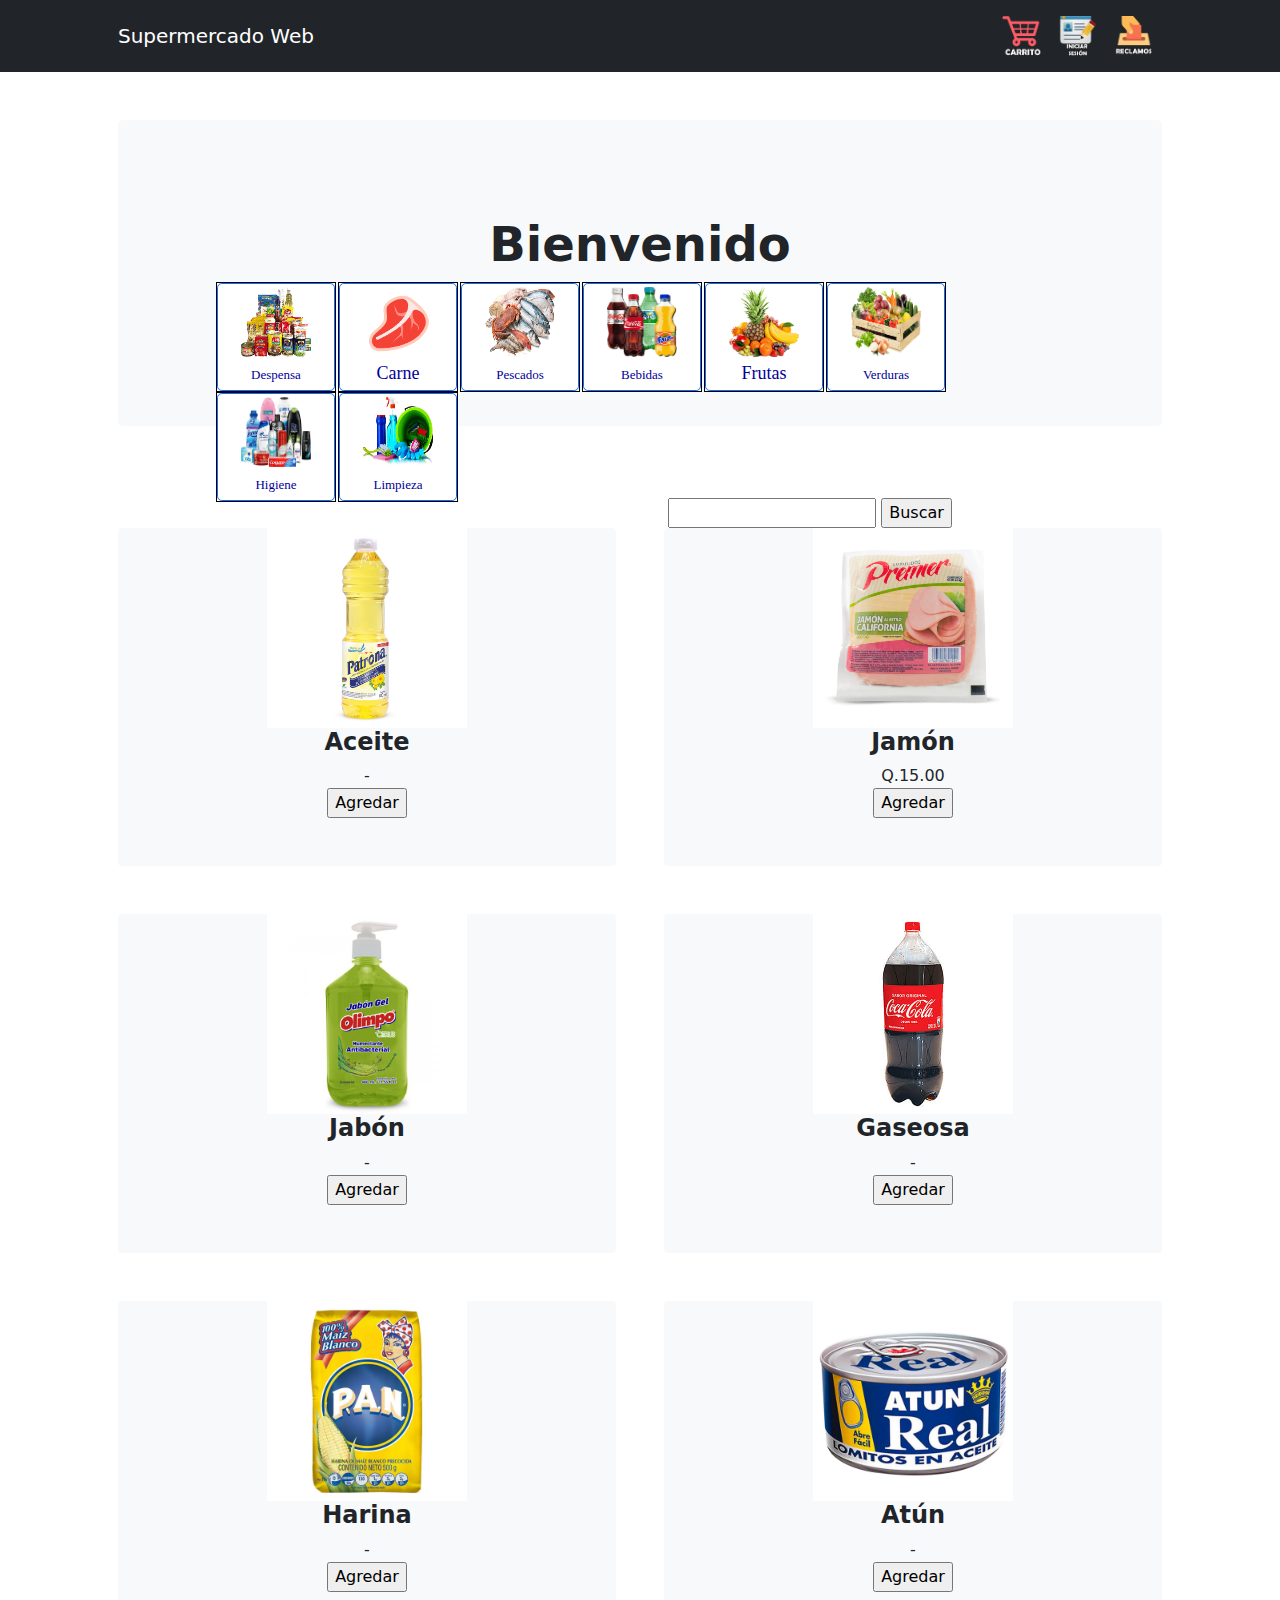
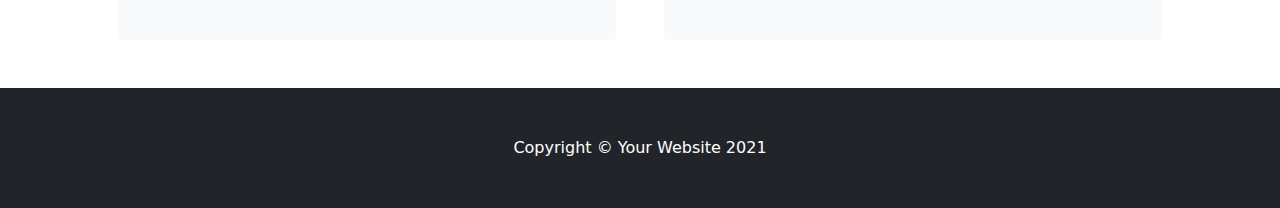
<file: index.html>
<!DOCTYPE html>
<html lang="en">
    <head>
        <meta charset="utf-8" />
        <meta name="viewport" content="width=device-width, initial-scale=1, shrink-to-fit=no" />
        <meta name="description" content="" />
        <meta name="author" content="" />
        <title>Pagina principal</title>
        <!-- Favicon-->
        <link rel="icon" type="image/x-icon" href="assets/favicon.ico" />
        <!-- Bootstrap icons-->
        <link href="https://cdn.jsdelivr.net/npm/bootstrap-icons@1.4.1/font/bootstrap-icons.css" rel="stylesheet" />
        <!-- Core theme CSS (includes Bootstrap)-->
        <link href="css/styles.css" rel="stylesheet" />
    </head>
    <body>
        <!-- Responsive navbar-->
        <nav class="navbar navbar-expand-lg navbar-dark bg-dark">
            <div class="container px-lg-5">
                <a class="navbar-brand" href="#!">Supermercado Web</a>
                <button class="navbar-toggler" type="button" data-bs-toggle="collapse" data-bs-target="#navbarSupportedContent" aria-controls="navbarSupportedContent" aria-expanded="false" aria-label="Toggle navigation"><span class="navbar-toggler-icon"></span></button>
                <div class="collapse navbar-collapse" id="navbarSupportedContent">
                    <ul class="navbar-nav ms-auto mb-2 mb-lg-0">
                        <li class="nav-item"><a class="nav-link active" aria-current="page" href="#!">                <img src="imagenes/menu/carrito.png"    width="40" height="40"></a></li>
                        <li class="nav-item"><a class="nav-link"                            href="inicio_sesion.html"><img src="imagenes/menu/registro.png"   width="40" height="40"></a></li>
                        <li class="nav-item"><a class="nav-link"                            href="#!">                <img src="imagenes/menu/reclamo.png"    width="40" height="40"></a></li>
                    </ul>
                    
                </div>
                
            </div>
        </nav>
        <!-- Header-->
        <header class="py-5">
            <div class="container px-lg-5">
                <div class="p-4 p-lg-5 bg-light rounded-3 text-center">
                    <div class="m-4 m-lg-5">
                        <h1 class="display-5 fw-bold">Bienvenido</h1>
                      <!--   <p class="fs-4">Informacion</p>
                      <!--  <a class="btn btn-primary btn-lg" href="#!">Ingresar</a>-->
                      <!-- Categorias  -->
                      <center>
                        <nav>
                            <ull id="mainMenu">
                                <lii><a class="btn btn-primary btn-lg"  href="inicio_sesion.html">  <font size=2 face="Georgia"><img src="imagenes/categorias/des.png"            width="70" height="70">Despensa         </font></a></lii> 
                                <lii><a class="btn btn-primary btn-lg"  href="services.html">       <font size=4 face="Georgia"><img src="imagenes/categorias/carne.png"          width="70" height="70">Carne            </font></a></lii>
                                <lii><a class="btn btn-primary btn-lg"  href="products.html">       <font size=2 face="Georgia"><img src="imagenes/categorias/pez.png"            width="70" height="70">Pescados         </font></a></lii>
                                <lii><a class="btn btn-primary btn-lg"  href="support.html">        <font size=2 face="Georgia"><img src="imagenes/categorias/bebidas.png"        width="70" height="70">Bebidas          </font></a></lii>
                                <lii><a class="btn btn-primary btn-lg"  href="blog.html">           <font size=4 face="Georgia"><img src="imagenes/categorias/frutas.png"         width="70" height="70">Frutas           </font></a></lii>
                                <lii><a class="btn btn-primary btn-lg"  href="blog.html">           <font size=2 face="Georgia"><img src="imagenes/categorias/verduras.png"         width="70" height="70">Verduras         </font></a></lii>
                                <lii><a class="btn btn-primary btn-lg"  href="about.html">          <font size=2 face="Georgia"><img src="imagenes/categorias/higiene.png"        width="70" height="70">Higiene          </font></a></lii>
                                <lii><a class="btn btn-primary btn-lg"  href="contact.html">        <font size=2 face="Georgia"><img src="imagenes/categorias/limpieza.png"       width="70" height="70">Limpieza         </font></a></lii>
                            </ull>
                        </nav>
                    </center>
                    <br>

                    </div>
                        
                        
                </div>
                
            </div>
                
        </header>
        
        <!-- Page Content-->
       
        <section class="pt-4">
            <div class="container px-lg-5">
                <!-- Page Features-->
                <center> 
                <!--  <label for="fname">Buscar producto:</label>-->
                <input type="text" id="fname" name="fname" value="">
                <input type="submit" value="Buscar"><br>
                </center>
                <div class="row gx-lg-5">
                    <div class="col-lg-6 col-xxl-4 mb-5">
                        <div class="card bg-light border-0 h-100">
                            <div class="card-body text-center p-4 p-lg-5 pt-0 pt-lg-0">
                                <img src="imagenes/productos/aceite.jpg" width="200" height="200">
                                <h2 class="fs-4 fw-bold">Aceite</h2>
                                <p class="mb-0">-</p><input type="button" value="Agredar">
                            </div>
                        </div>
                    </div>
                    <div class="col-lg-6 col-xxl-4 mb-5">
                        <div class="card bg-light border-0 h-100">
                            <div class="card-body text-center p-4 p-lg-5 pt-0 pt-lg-0">
                                <img src="imagenes/productos/jamon.jpg" width="200" height="200">
                                <h2 class="fs-4 fw-bold">Jamón </h2>
                                <p class="mb-0">Q.15.00 </p><input type="button" value="Agredar">
                            </div>
                        </div>
                    </div>
                    <div class="col-lg-6 col-xxl-4 mb-5">
                        <div class="card bg-light border-0 h-100">
                            <div class="card-body text-center p-4 p-lg-5 pt-0 pt-lg-0">
                                <img src="imagenes/productos/jabon.jpg" width="200" height="200">
                                <h2 class="fs-4 fw-bold">Jabón</h2>
                                <p class="mb-0">-</p><input type="button" value="Agredar">
                            </div>
                        </div>
                    </div>
                    <div class="col-lg-6 col-xxl-4 mb-5">
                        <div class="card bg-light border-0 h-100">
                            <div class="card-body text-center p-4 p-lg-5 pt-0 pt-lg-0">
                                <img src="imagenes/productos/gas.jpg" width="200" height="200">
                                <h2 class="fs-4 fw-bold">Gaseosa</h2>
                                <p class="mb-0">-</p><input type="button" value="Agredar">
                            </div>
                        </div>
                    </div>
                    <div class="col-lg-6 col-xxl-4 mb-5">
                        <div class="card bg-light border-0 h-100">
                            <div class="card-body text-center p-4 p-lg-5 pt-0 pt-lg-0">
                                <img src="imagenes/productos/harina.jpg" width="200" height="200">
                                <h2 class="fs-4 fw-bold">Harina</h2>
                                <p class="mb-0">-</p><input type="button" value="Agredar">
                            </div>
                        </div>
                    </div>
                    <div class="col-lg-6 col-xxl-4 mb-5">
                        <div class="card bg-light border-0 h-100">
                            <div class="card-body text-center p-4 p-lg-5 pt-0 pt-lg-0">
                                <img src="imagenes/productos/atun.jpg" width="200" height="200">
                                <h2 class="fs-4 fw-bold">Atún</h2>
                                <p class="mb-0">-</p><input type="button" value="Agredar">
                            </div>
                        </div>
                    </div>
                </div>
            </div>
        </section>
        <!-- Footer-->
        <footer class="py-5 bg-dark">
            <div class="container"><p class="m-0 text-center text-white">Copyright &copy; Your Website 2021</p></div>
        </footer>
        <!-- Bootstrap core JS-->
        <script src="https://cdn.jsdelivr.net/npm/bootstrap@5.0.2/dist/js/bootstrap.bundle.min.js"></script>
        <!-- Core theme JS-->
        <script src="js/scripts.js"></script>
    </body>
</html>


<script>
    function traer_algo() {
        var xhttp = new XMLHttpRequest();
        xhttp.onreadystatechange = function() {
          if (this.readyState == 4 && this.status == 200) {
           document.getElementById("contenido").innerHTML = (this.responseText);
           console.log(JSON.parse(this.responseText));
          }
        };
        xhttp.open("POST", "mostrar_id_admin.php", true);
        xhttp.send();
      }
    </script>
</file>
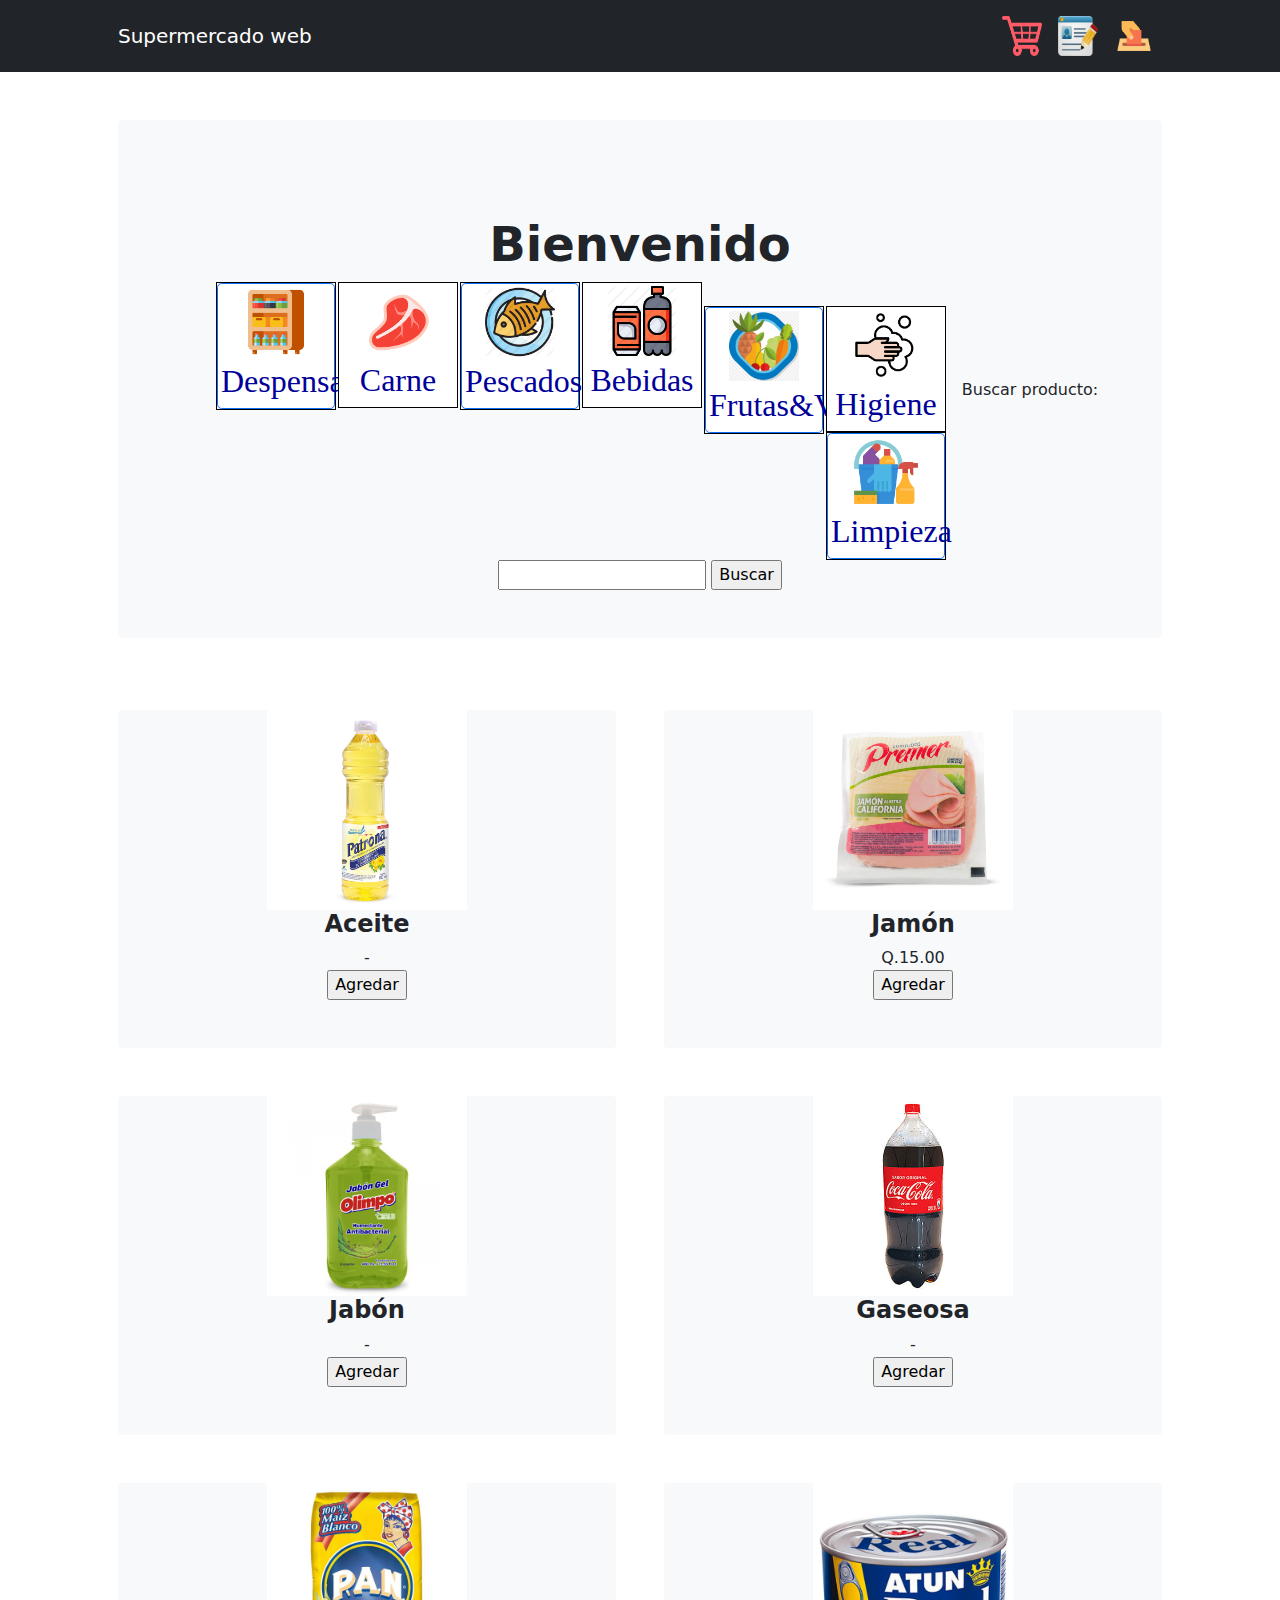
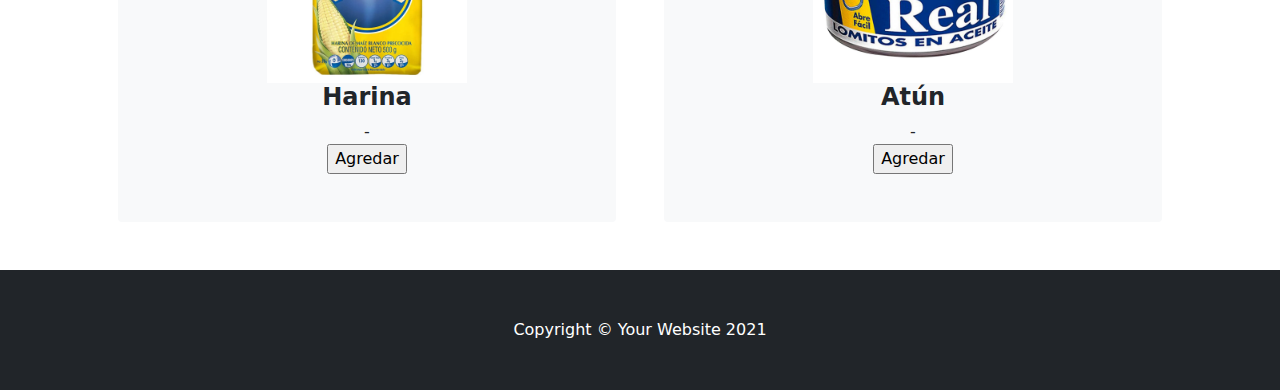
<file: analisis2/index.html>
<!DOCTYPE html>
<html lang="en">
    <head>
        <meta charset="utf-8" />
        <meta name="viewport" content="width=device-width, initial-scale=1, shrink-to-fit=no" />
        <meta name="description" content="" />
        <meta name="author" content="" />
        <title>Heroic Features - Start Bootstrap Template</title>
        <!-- Favicon-->
        <link rel="icon" type="image/x-icon" href="assets/favicon.ico" />
        <!-- Bootstrap icons-->
        <link href="https://cdn.jsdelivr.net/npm/bootstrap-icons@1.4.1/font/bootstrap-icons.css" rel="stylesheet" />
        <!-- Core theme CSS (includes Bootstrap)-->
        <link href="css/styles.css" rel="stylesheet" />
    </head>
    <body>
        <!-- Responsive navbar-->
        <nav class="navbar navbar-expand-lg navbar-dark bg-dark">
            <div class="container px-lg-5">
                <a class="navbar-brand" href="#!">Supermercado web</a>
                <button class="navbar-toggler" type="button" data-bs-toggle="collapse" data-bs-target="#navbarSupportedContent" aria-controls="navbarSupportedContent" aria-expanded="false" aria-label="Toggle navigation"><span class="navbar-toggler-icon"></span></button>
                <div class="collapse navbar-collapse" id="navbarSupportedContent">
                    <ul class="navbar-nav ms-auto mb-2 mb-lg-0">
                        <li class="nav-item"><a class="nav-link active" aria-current="page" href="#!"><img src="carrito.png" width="40" height="40"></a></li>
                        <li class="nav-item"><a class="nav-link" href="inicio_sesion.html"><img src="registro.png" width="40" height="40"></a></li>
                        <li class="nav-item"><a class="nav-link" href="#!"><img src="reclamo.png" width="40" height="40"></a></li>
                    </ul>
                    
                </div>
                
            </div>
        </nav>
        <!-- Header-->
        <header class="py-5">
            <div class="container px-lg-5">
                <div class="p-4 p-lg-5 bg-light rounded-3 text-center">
                    <div class="m-4 m-lg-5">
                        <h1 class="display-5 fw-bold">Bienvenido</h1>
                      <!--   <p class="fs-4">Informacion</p>
                      <!--  <a class="btn btn-primary btn-lg" href="#!">Ingresar</a>-->
                      <center>
                        <nav>
                            <ull id="mainMenu">
                                
                                <lii><a  class="btn btn-primary btn-lg" img src="registro.jpg" width="30" height="30" href="home.html"><font size=6 face="Georgia"><img src="des.png" width="70" height="70">Despensa</font></a></lii> 
                                <lii><a img src="registro.jpg" width="30" height="30" href="services.html"><font size=6 face="Georgia"><img src="imagenes/carne.png" width="70" height="70">Carne</font></a></lii>
                                <lii><a class="btn btn-primary btn-lg" img src="registro.jpg" width="30" height="30" href="products.html"><font size=6 face="Georgia"><img src="pez.png" width="70" height="70">Pescados</font></a></lii>
                                <lii><a img src="registro.jpg" width="30" height="30" href="support.html"><font size=6 face="Georgia"><img src="bebidas.png" width="70" height="70">Bebidas</font></a></lii><br>
                                <lii><a class="btn btn-primary btn-lg" img src="registro.jpg" width="30" height="30" href="blog.html"><font size=6 face="Georgia"><img src="frutas.png" width="70" height="70">Frutas&Verduras</font></a></lii>
                                <lii><a img src="registro.jpg" width="30" height="30" href="about.html"><font size=6 face="Georgia"><img src="higiene.png" width="70" height="70">Higiene</font></a></lii>
                                <lii><a class="btn btn-primary btn-lg" img src="registro.jpg" width="30" height="30" href="contact.html"><font size=6 face="Comic Sans"><img src="limpieza.png" width="70" height="70">Limpieza</font></a></lii>
                            </ull>
                        </nav>
                    </center>
                    </div>
                    
                        <center> 
                        <label for="fname">Buscar producto:</label>
                        <input type="text" id="fname" name="fname" value="">
                        <input type="submit" value="Buscar"><br>
                        </center>
                </div>
                
            </div>
            
        </header>
        
        <!-- Page Content-->
        
        <section class="pt-4">
            <div class="container px-lg-5">
                <!-- Page Features-->
                <div class="row gx-lg-5">
                    <div class="col-lg-6 col-xxl-4 mb-5">
                        <div class="card bg-light border-0 h-100">
                            <div class="card-body text-center p-4 p-lg-5 pt-0 pt-lg-0">
                                <img src="aceite.jpg" width="200" height="200">
                                <h2 class="fs-4 fw-bold">Aceite</h2>
                                <p class="mb-0">-</p><input type="button" value="Agredar">
                            </div>
                        </div>
                    </div>
                    <div class="col-lg-6 col-xxl-4 mb-5">
                        <div class="card bg-light border-0 h-100">
                            <div class="card-body text-center p-4 p-lg-5 pt-0 pt-lg-0">
                                <img src="jamon.jpg" width="200" height="200">
                                <h2 class="fs-4 fw-bold">Jamón </h2>
                                <p class="mb-0">Q.15.00 </p><input type="button" value="Agredar">
                            </div>
                        </div>
                    </div>
                    <div class="col-lg-6 col-xxl-4 mb-5">
                        <div class="card bg-light border-0 h-100">
                            <div class="card-body text-center p-4 p-lg-5 pt-0 pt-lg-0">
                                <img src="jabon.jpg" width="200" height="200">
                                <h2 class="fs-4 fw-bold">Jabón</h2>
                                <p class="mb-0">-</p><input type="button" value="Agredar">
                            </div>
                        </div>
                    </div>
                    <div class="col-lg-6 col-xxl-4 mb-5">
                        <div class="card bg-light border-0 h-100">
                            <div class="card-body text-center p-4 p-lg-5 pt-0 pt-lg-0">
                                <img src="gas.jpg" width="200" height="200">
                                <h2 class="fs-4 fw-bold">Gaseosa</h2>
                                <p class="mb-0">-</p><input type="button" value="Agredar">
                            </div>
                        </div>
                    </div>
                    <div class="col-lg-6 col-xxl-4 mb-5">
                        <div class="card bg-light border-0 h-100">
                            <div class="card-body text-center p-4 p-lg-5 pt-0 pt-lg-0">
                                <img src="harina.jpg" width="200" height="200">
                                <h2 class="fs-4 fw-bold">Harina</h2>
                                <p class="mb-0">-</p><input type="button" value="Agredar">
                            </div>
                        </div>
                    </div>
                    <div class="col-lg-6 col-xxl-4 mb-5">
                        <div class="card bg-light border-0 h-100">
                            <div class="card-body text-center p-4 p-lg-5 pt-0 pt-lg-0">
                                <img src="atun.jpg" width="200" height="200">
                                <h2 class="fs-4 fw-bold">Atún</h2>
                                <p class="mb-0">-</p><input type="button" value="Agredar">
                            </div>
                        </div>
                    </div>
                </div>
            </div>
        </section>
        <!-- Footer-->
        <footer class="py-5 bg-dark">
            <div class="container"><p class="m-0 text-center text-white">Copyright &copy; Your Website 2021</p></div>
        </footer>
        <!-- Bootstrap core JS-->
        <script src="https://cdn.jsdelivr.net/npm/bootstrap@5.0.2/dist/js/bootstrap.bundle.min.js"></script>
        <!-- Core theme JS-->
        <script src="js/scripts.js"></script>
    </body>
</html>
</file>
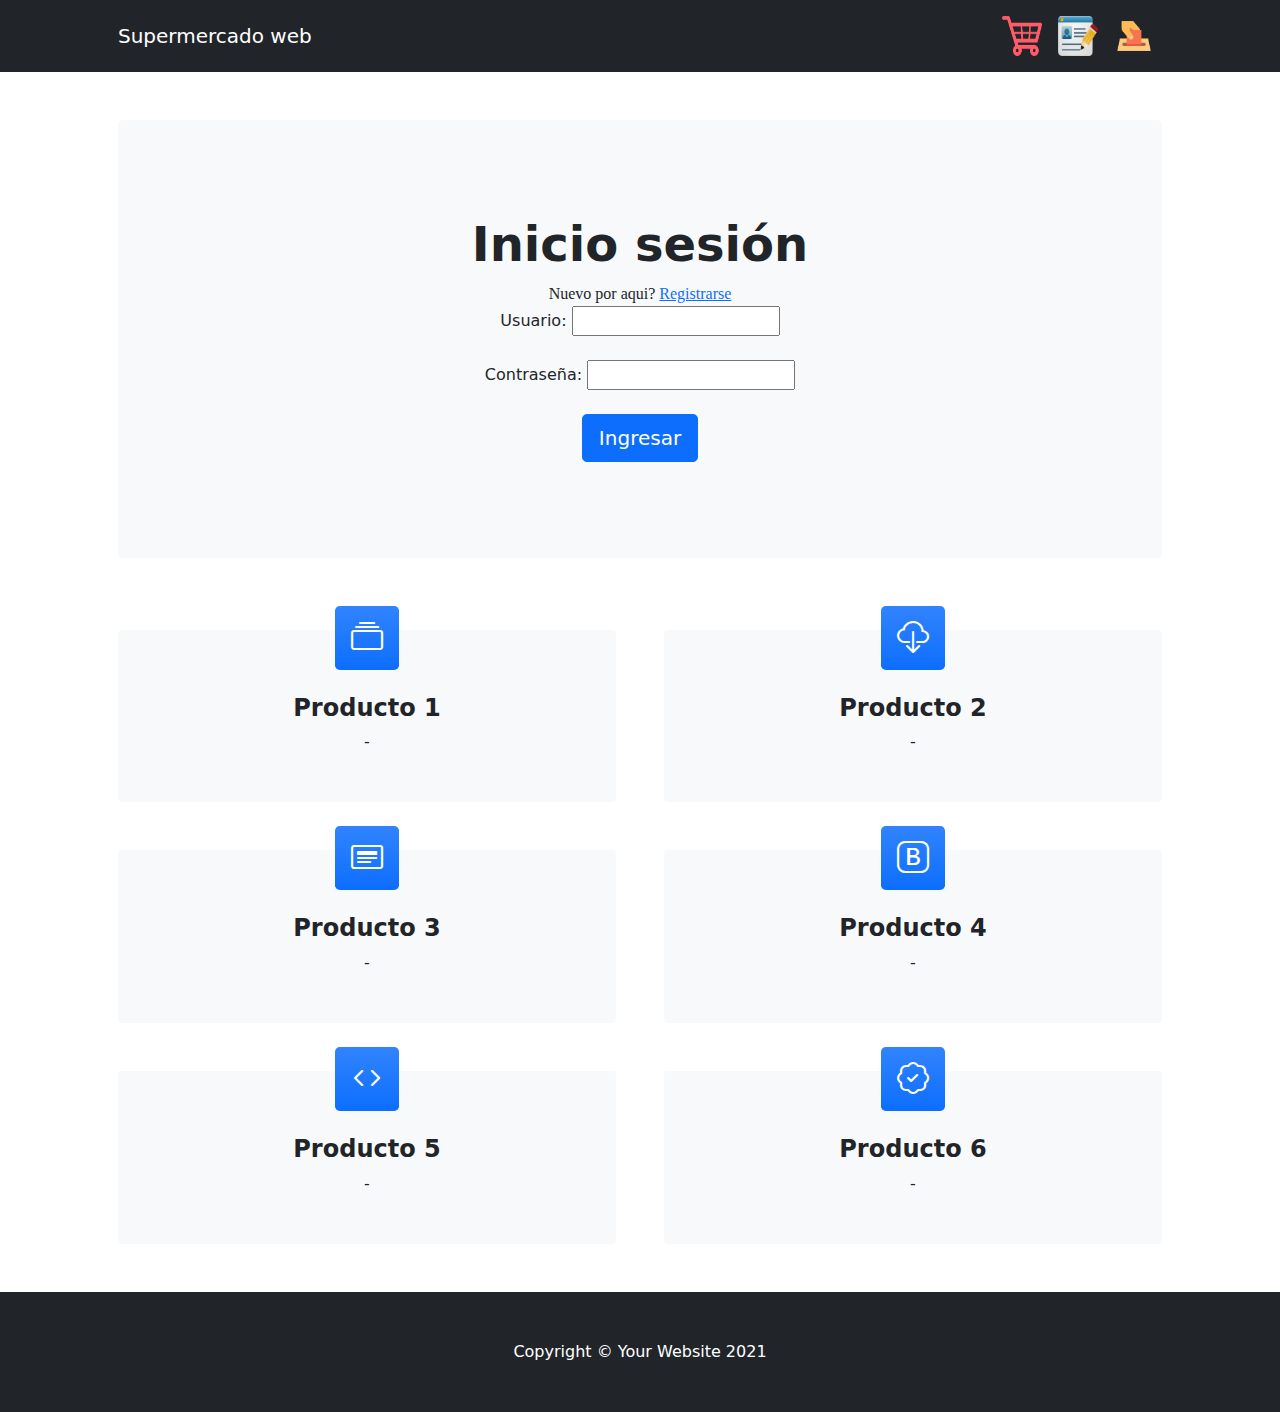
<file: analisis2/inicio_sesion.html>
<!DOCTYPE html>
<html lang="en">
    <head>
        <meta charset="utf-8" />
        <meta name="viewport" content="width=device-width, initial-scale=1, shrink-to-fit=no" />
        <meta name="description" content="" />
        <meta name="author" content="" />
        <title>Inicio de sesion super web</title>
        <!-- Favicon-->
        <link rel="icon" type="image/x-icon" href="assets/favicon.ico" />
        <!-- Bootstrap icons-->
        <link href="https://cdn.jsdelivr.net/npm/bootstrap-icons@1.4.1/font/bootstrap-icons.css" rel="stylesheet" />
        <!-- Core theme CSS (includes Bootstrap)-->
        <link href="css/styles.css" rel="stylesheet" />
    </head>
    <body>
        <!-- Responsive navbar-->
        <nav class="navbar navbar-expand-lg navbar-dark bg-dark">
            <div class="container px-lg-5">
                <a class="navbar-brand" href="index.html">Supermercado web</a>
                <button class="navbar-toggler" type="button" data-bs-toggle="collapse" data-bs-target="#navbarSupportedContent" aria-controls="navbarSupportedContent" aria-expanded="false" aria-label="Toggle navigation"><span class="navbar-toggler-icon"></span></button>
                <div class="collapse navbar-collapse" id="navbarSupportedContent">
                    <ul class="navbar-nav ms-auto mb-2 mb-lg-0">
                        <li class="nav-item"><a class="nav-link active" aria-current="page" href="#!"><img src="carrito.png" width="40" height="40"></a></li>
                        <li class="nav-item"><a class="nav-link" href="inicio_sesion.html"><img src="registro.png" width="40" height="40"></a></li>
                        <li class="nav-item"><a class="nav-link" href="#!"><img src="reclamo.png" width="40" height="40"></a></li>
                    </ul>
                </div>
            </div>
        </nav>
        <!-- Header-->
        <header class="py-5">
            <div class="container px-lg-5">
                <div class="p-4 p-lg-5 bg-light rounded-3 text-center">
                    <div class="m-4 m-lg-5">
                        <center> 
                            <h1 class="display-5 fw-bold">Inicio sesión </h1>
                            <font size=3 face="Georgia">Nuevo por aqui? </font>
                            <a href="registro.html"><font size=3 face="Georgia">Registrarse</font></a>
                            <br>
                            <label for="fname">Usuario:</label>
                            <input type="text" id="fname" name="fname" value="">
                            <br><br>
                            <label for="fname">Contraseña:</label>
                            <input type="text" id="fname" name="fname" value="">
                            <br><br>
                            </center>
                        <a class="btn btn-primary btn-lg" href="#!">Ingresar</a>
                        
                    </div>
                </div>
            </div>
        </header>
        <!-- Page Content-->
        <section class="pt-4">
            <div class="container px-lg-5">
                <!-- Page Features-->
                <div class="row gx-lg-5">
                    <div class="col-lg-6 col-xxl-4 mb-5">
                        <div class="card bg-light border-0 h-100">
                            <div class="card-body text-center p-4 p-lg-5 pt-0 pt-lg-0">
                                <div class="feature bg-primary bg-gradient text-white rounded-3 mb-4 mt-n4"><i class="bi bi-collection"></i></div>
                                <h2 class="fs-4 fw-bold">Producto 1</h2>
                                <p class="mb-0">-</p>
                            </div>
                        </div>
                    </div>
                    <div class="col-lg-6 col-xxl-4 mb-5">
                        <div class="card bg-light border-0 h-100">
                            <div class="card-body text-center p-4 p-lg-5 pt-0 pt-lg-0">
                                <div class="feature bg-primary bg-gradient text-white rounded-3 mb-4 mt-n4"><i class="bi bi-cloud-download"></i></div>
                                <h2 class="fs-4 fw-bold">Producto 2</h2>
                                <p class="mb-0">-</p>
                            </div>
                        </div>
                    </div>
                    <div class="col-lg-6 col-xxl-4 mb-5">
                        <div class="card bg-light border-0 h-100">
                            <div class="card-body text-center p-4 p-lg-5 pt-0 pt-lg-0">
                                <div class="feature bg-primary bg-gradient text-white rounded-3 mb-4 mt-n4"><i class="bi bi-card-heading"></i></div>
                                <h2 class="fs-4 fw-bold">Producto 3</h2>
                                <p class="mb-0">-</p>
                            </div>
                        </div>
                    </div>
                    <div class="col-lg-6 col-xxl-4 mb-5">
                        <div class="card bg-light border-0 h-100">
                            <div class="card-body text-center p-4 p-lg-5 pt-0 pt-lg-0">
                                <div class="feature bg-primary bg-gradient text-white rounded-3 mb-4 mt-n4"><i class="bi bi-bootstrap"></i></div>
                                <h2 class="fs-4 fw-bold">Producto 4</h2>
                                <p class="mb-0">-</p>
                            </div>
                        </div>
                    </div>
                    <div class="col-lg-6 col-xxl-4 mb-5">
                        <div class="card bg-light border-0 h-100">
                            <div class="card-body text-center p-4 p-lg-5 pt-0 pt-lg-0">
                                <div class="feature bg-primary bg-gradient text-white rounded-3 mb-4 mt-n4"><i class="bi bi-code"></i></div>
                                <h2 class="fs-4 fw-bold">Producto 5</h2>
                                <p class="mb-0">-</p>
                            </div>
                        </div>
                    </div>
                    <div class="col-lg-6 col-xxl-4 mb-5">
                        <div class="card bg-light border-0 h-100">
                            <div class="card-body text-center p-4 p-lg-5 pt-0 pt-lg-0">
                                <div class="feature bg-primary bg-gradient text-white rounded-3 mb-4 mt-n4"><i class="bi bi-patch-check"></i></div>
                                <h2 class="fs-4 fw-bold">Producto 6</h2>
                                <p class="mb-0">-</p>
                            </div>
                        </div>
                    </div>
                </div>
            </div>
        </section>
        <!-- Footer-->
        <footer class="py-5 bg-dark">
            <div class="container"><p class="m-0 text-center text-white">Copyright &copy; Your Website 2021</p></div>
        </footer>
        <!-- Bootstrap core JS-->
        <script src="https://cdn.jsdelivr.net/npm/bootstrap@5.0.2/dist/js/bootstrap.bundle.min.js"></script>
        <!-- Core theme JS-->
        <script src="js/scripts.js"></script>
    </body>
</html>
</file>
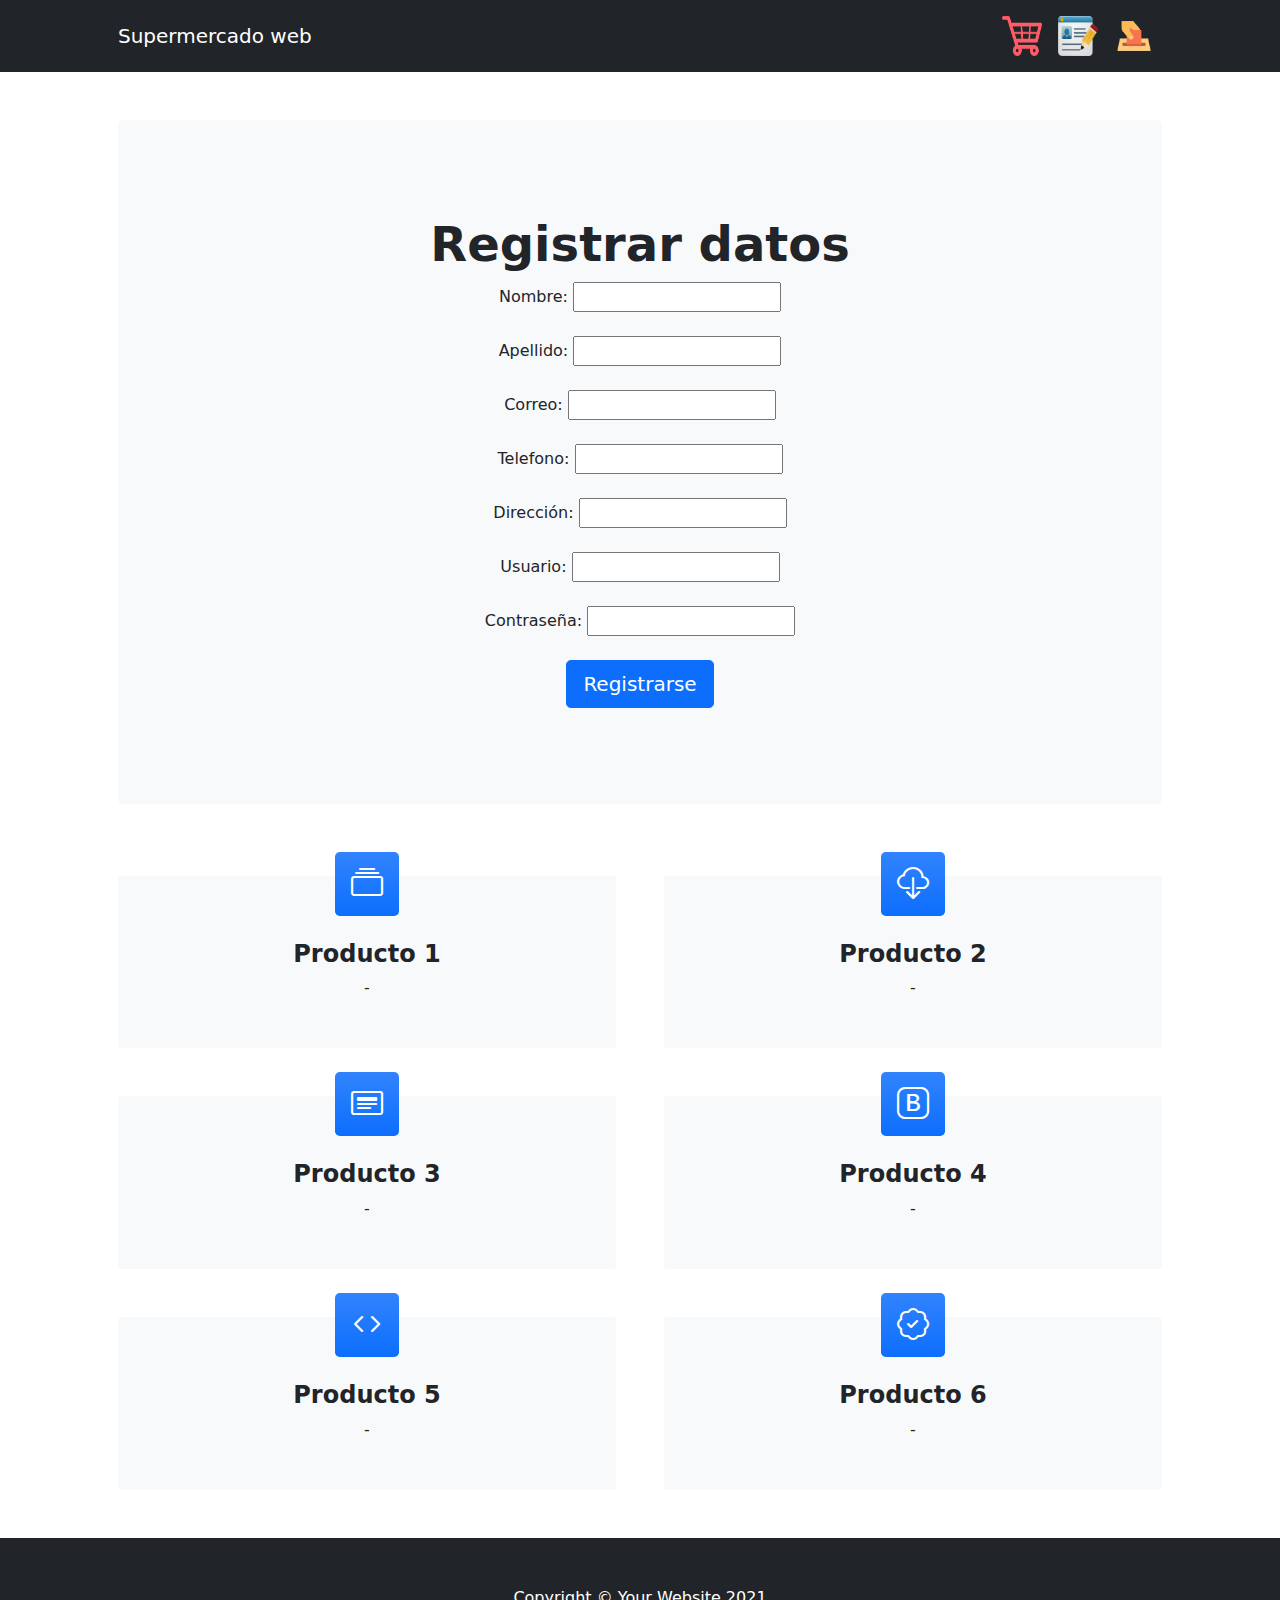
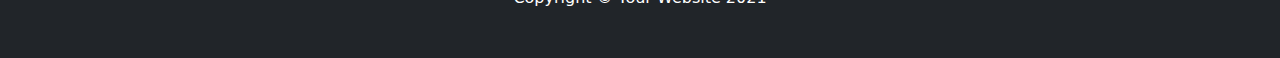
<file: analisis2/registro.html>
<!DOCTYPE html>
<html lang="en">
    <head>
        <meta charset="utf-8" />
        <meta name="viewport" content="width=device-width, initial-scale=1, shrink-to-fit=no" />
        <meta name="description" content="" />
        <meta name="author" content="" />
        <title>Registro de datos super web</title>
        <!-- Favicon-->
        <link rel="icon" type="image/x-icon" href="assets/favicon.ico" />
        <!-- Bootstrap icons-->
        <link href="https://cdn.jsdelivr.net/npm/bootstrap-icons@1.4.1/font/bootstrap-icons.css" rel="stylesheet" />
        <!-- Core theme CSS (includes Bootstrap)-->
        <link href="css/styles.css" rel="stylesheet" />
    </head>
    <body>
        <!-- Responsive navbar-->
        <nav class="navbar navbar-expand-lg navbar-dark bg-dark">
            <div class="container px-lg-5">
                <a class="navbar-brand" href="index.html">Supermercado web</a>
                <button class="navbar-toggler" type="button" data-bs-toggle="collapse" data-bs-target="#navbarSupportedContent" aria-controls="navbarSupportedContent" aria-expanded="false" aria-label="Toggle navigation"><span class="navbar-toggler-icon"></span></button>
                <div class="collapse navbar-collapse" id="navbarSupportedContent">
                    <ul class="navbar-nav ms-auto mb-2 mb-lg-0">
                        <li class="nav-item"><a class="nav-link active" aria-current="page" href="#!"><img src="carrito.png" width="40" height="40"></a></li>
                        <li class="nav-item"><a class="nav-link" href="inicio_sesion.html"><img src="registro.png" width="40" height="40"></a></li>
                        <li class="nav-item"><a class="nav-link" href="#!"><img src="reclamo.png" width="40" height="40"></a></li>
                    </ul>
                </div>
            </div>
        </nav>
        <!-- Header-->
        <header class="py-5">
            <div class="container px-lg-5">
                <div class="p-4 p-lg-5 bg-light rounded-3 text-center">
                    <div class="m-4 m-lg-5">
                        <center> 
                            <h1 class="display-5 fw-bold">Registrar datos</h1>
                            <label for="fname">Nombre:</label>
                            <input type="text" id="nombreU" name="fname" value="">
                            <br><br>
                            <label for="fname">Apellido:</label>
                            <input type="text" id="apellidoU" name="fname" value="">
                            <br><br>
                            <label for="fname">Correo: </label>
                            <input type="text" id="correoU" name="fname" value="">
                            <br><br>
                            <label for="fname">Telefono:</label>
                            <input type="text" id="telU" name="fname" value="">
                            <br><br>
                            <label for="fname">Dirección:</label>
                            <input type="text" id="dirU" name="fname" value="">
                            <br><br>
                            <label for="fname">Usuario:</label>
                            <input type="text" id="usuarioU" name="fname" value="">
                            <br><br>
                            <label for="fname">Contraseña:</label>
                            <input type="text" id="contrasenaU" name="fname" value="">
                            <br><br>
                            
                            </center>
                        <a class="btn btn-primary btn-lg" href="#!">Registrarse</a>
                    </div>
                </div>
            </div>
        </header>
        <!-- Page Content-->
        <section class="pt-4">
            <div class="container px-lg-5">
                <!-- Page Features-->
                <div class="row gx-lg-5">
                    <div class="col-lg-6 col-xxl-4 mb-5">
                        <div class="card bg-light border-0 h-100">
                            <div class="card-body text-center p-4 p-lg-5 pt-0 pt-lg-0">
                                <div class="feature bg-primary bg-gradient text-white rounded-3 mb-4 mt-n4"><i class="bi bi-collection"></i></div>
                                <h2 class="fs-4 fw-bold">Producto 1</h2>
                                <p class="mb-0">-</p>
                            </div>
                        </div>
                    </div>
                    <div class="col-lg-6 col-xxl-4 mb-5">
                        <div class="card bg-light border-0 h-100">
                            <div class="card-body text-center p-4 p-lg-5 pt-0 pt-lg-0">
                                <div class="feature bg-primary bg-gradient text-white rounded-3 mb-4 mt-n4"><i class="bi bi-cloud-download"></i></div>
                                <h2 class="fs-4 fw-bold">Producto 2</h2>
                                <p class="mb-0">-</p>
                            </div>
                        </div>
                    </div>
                    <div class="col-lg-6 col-xxl-4 mb-5">
                        <div class="card bg-light border-0 h-100">
                            <div class="card-body text-center p-4 p-lg-5 pt-0 pt-lg-0">
                                <div class="feature bg-primary bg-gradient text-white rounded-3 mb-4 mt-n4"><i class="bi bi-card-heading"></i></div>
                                <h2 class="fs-4 fw-bold">Producto 3</h2>
                                <p class="mb-0">-</p>
                            </div>
                        </div>
                    </div>
                    <div class="col-lg-6 col-xxl-4 mb-5">
                        <div class="card bg-light border-0 h-100">
                            <div class="card-body text-center p-4 p-lg-5 pt-0 pt-lg-0">
                                <div class="feature bg-primary bg-gradient text-white rounded-3 mb-4 mt-n4"><i class="bi bi-bootstrap"></i></div>
                                <h2 class="fs-4 fw-bold">Producto 4</h2>
                                <p class="mb-0">-</p>
                            </div>
                        </div>
                    </div>
                    <div class="col-lg-6 col-xxl-4 mb-5">
                        <div class="card bg-light border-0 h-100">
                            <div class="card-body text-center p-4 p-lg-5 pt-0 pt-lg-0">
                                <div class="feature bg-primary bg-gradient text-white rounded-3 mb-4 mt-n4"><i class="bi bi-code"></i></div>
                                <h2 class="fs-4 fw-bold">Producto 5</h2>
                                <p class="mb-0">-</p>
                            </div>
                        </div>
                    </div>
                    <div class="col-lg-6 col-xxl-4 mb-5">
                        <div class="card bg-light border-0 h-100">
                            <div class="card-body text-center p-4 p-lg-5 pt-0 pt-lg-0">
                                <div class="feature bg-primary bg-gradient text-white rounded-3 mb-4 mt-n4"><i class="bi bi-patch-check"></i></div>
                                <h2 class="fs-4 fw-bold">Producto 6</h2>
                                <p class="mb-0">-</p>
                            </div>
                        </div>
                    </div>
                </div>
            </div>
        </section>
        <!-- Footer-->
        <footer class="py-5 bg-dark">
            <div class="container"><p class="m-0 text-center text-white">Copyright &copy; Your Website 2021</p></div>
        </footer>
        <!-- Bootstrap core JS-->
        <script src="https://cdn.jsdelivr.net/npm/bootstrap@5.0.2/dist/js/bootstrap.bundle.min.js"></script>
        <!-- Core theme JS-->
        <script src="js/scripts.js"></script>
    </body>
</html>
</file>
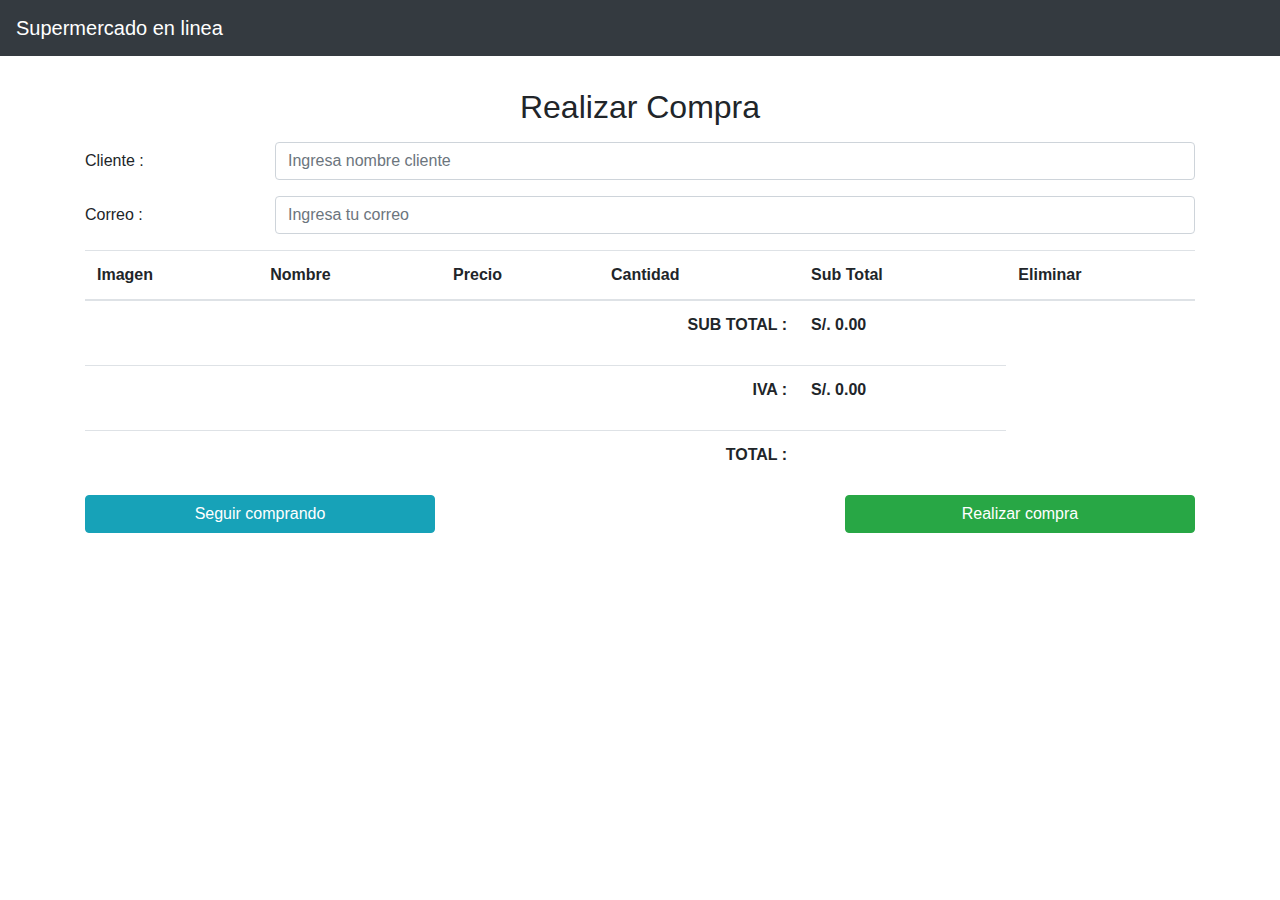
<file: prototipo-carrito/compra.html>
<!DOCTYPE html>
<html lang="en">

<head>
    <meta charset="UTF-8">
    <meta name="viewport"
        content="width=device-width, user-scalable=no, initial-scale=1.0, maximum-scale=1.0, minimum-scale=1.0">
    <link rel="stylesheet" href="css/bootstrap.min.css">
    <link rel="stylesheet" href="css/estilo.css">
    <script src="js/popper.min.js"></script>
    <link rel="stylesheet" href="https://use.fontawesome.com/releases/v5.6.3/css/all.css" integrity="sha384-UHRtZLI+pbxtHCWp1t77Bi1L4ZtiqrqD80Kn4Z8NTSRyMA2Fd33n5dQ8lWUE00s/" crossorigin="anonymous">
    
    <link rel="stylesheet" href="css/sweetalert2.min.css">

    <title>Carrito Compras en JavaScript</title>
    
</head>

<body>
    <header>
        <div class="container">
            <div class="row justify-content-between mb-5">
                <nav class="navbar navbar-expand-md navbar-dark fixed-top bg-dark">
                    <a class="navbar-brand" href="index.html">Supermercado en linea</a>
                    <button class="navbar-toggler" type="button" data-toggle="collapse" data-target="#navbarCollapse"
                        aria-controls="navbarCollapse" aria-expanded="false" aria-label="Toggle navigation">
                        <span class="navbar-toggler-icon"></span>
                    </button>
                </nav>
            </div>
        </div>
    </header>

    <br>

    <main>
        <div class="container">
            <div class="row mt-3">
                <div class="col">
                    <h2 class="d-flex justify-content-center mb-3">Realizar Compra</h2>
                    <form id="procesar-pago" action="#">
                        <div class="form-group row">
                            <label for="cliente" class="col-12 col-md-2 col-form-label h2">Cliente :</label>
                            <div class="col-12 col-md-10">
                                <input type="text" class="form-control" id="cliente"
                                    placeholder="Ingresa nombre cliente" required>
                            </div>
                        </div>
                        <div class="form-group row">
                            <label for="email" class="col-12 col-md-2 col-form-label h2">Correo :</label>
                            <div class="col-12 col-md-10">
                                <input type="email" class="form-control" id="correo" placeholder="Ingresa tu correo" required>
                            </div>
                        </div>

                        <div id="carrito" class="table-responsive">
                            <table class="table" id="lista-compra">
                                <thead>
                                    <tr>
                                        <th scope="col">Imagen</th>
                                        <th scope="col">Nombre</th>
                                        <th scope="col">Precio</th>
                                        <th scope="col">Cantidad</th>
                                        <th scope="col">Sub Total</th>
                                        <th scope="col">Eliminar</th>
                                    </tr>

                                </thead>
                                <tbody>

                                </tbody>
                                <tr>
                                    <th colspan="4" scope="col" class="text-right">SUB TOTAL :</th>
                                    <th scope="col">
                                        <p id="subtotal"></p>
                                    </th>
                                    <!-- <th scope="col"></th> -->
                                </tr>
                                <tr>
                                    <th colspan="4" scope="col" class="text-right">IVA :</th>
                                    <th scope="col">
                                        <p id="igv"></p>
                                    </th>
                                    <!-- <th scope="col"></th> -->
                                </tr>
                                <tr>
                                    <th colspan="4" scope="col" class="text-right">TOTAL :</th>
                                    <th scope="col">
                                        <p id="total"></p>
                                    </th>
                                    <!-- <th scope="col"></th> -->
                                </tr>

                            </table>
                        </div>

                        <div class="row justify-content-center" id="loaders">
                            <img id="cargando" src="img/cargando.gif" width="220">
                        </div>

                        <div class="row justify-content-between">
                            <div class="col-md-4 mb-2">
                                <a href="index.html" class="btn btn-info btn-block">Seguir comprando</a>
                            </div>
                            <div class="col-xs-12 col-md-4">
                                <a href="" class="btn btn-success btn-block" id="procesar-compra">Realizar compra</a>
                            </div>
                        </div>
                    </form>


                </div>


            </div>

        </div>
    </main>





    </div>

    <script src="js/jquery-3.4.1.min.js"></script>
    <script src="js/bootstrap.min.js"></script>
    <script src="js/sweetalert2.min.js"></script>
    <script src="js/carrito.js"></script>
    <script src="js/compra.js"></script>

</body>

</html>
</file>
<file: prototipo-carrito/css/estilo.css>
#cargando {
    display: none;
}
</file>
